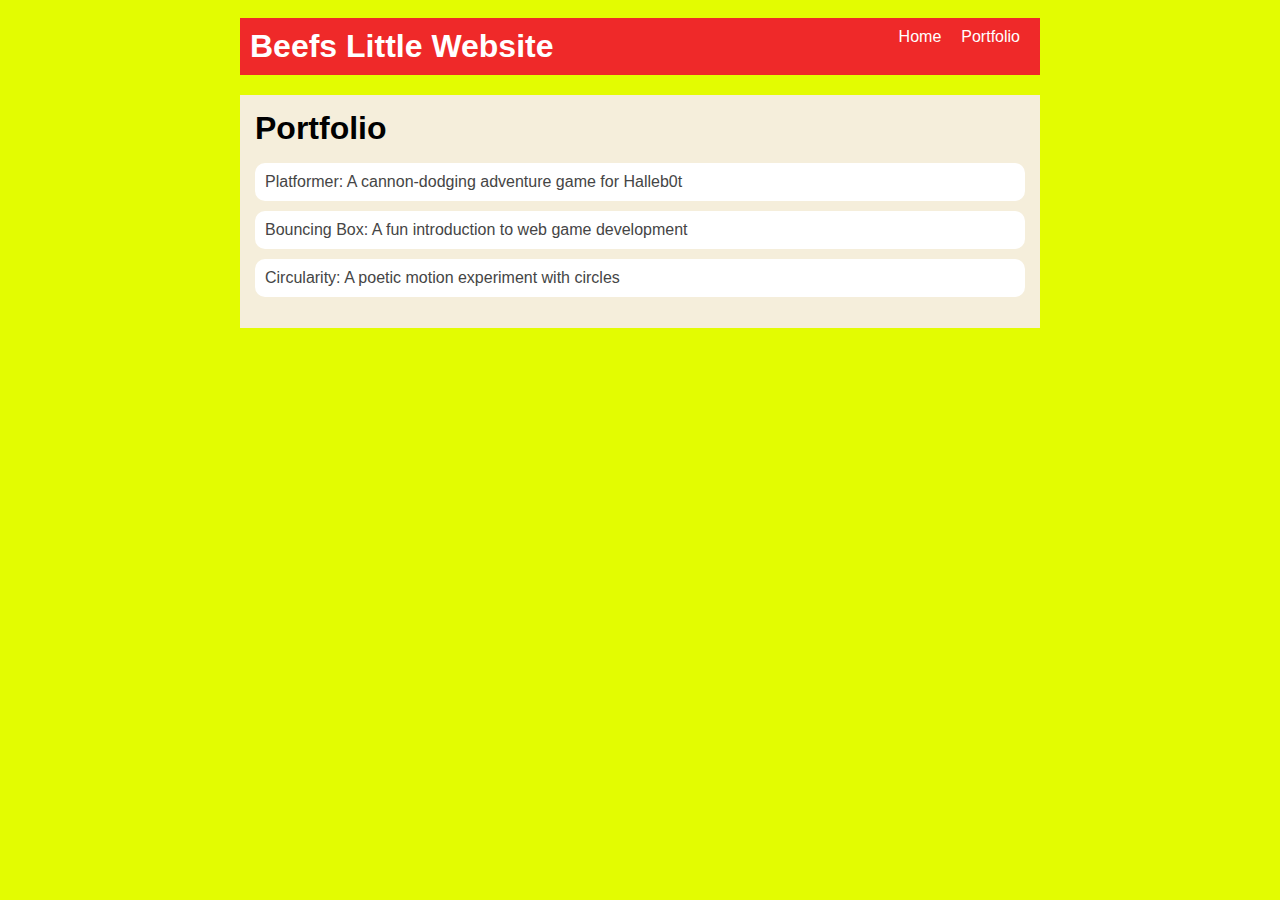
<file: portfolio.html>
<!DOCTYPE html>
<html>
  <head>
    <title>Beef</title>
    <link rel="stylesheet" href="style.css" />
  </head>

  <body>
    <!-- All content goes here -->
    <div id="all-contents">
      <nav>
        <h1>Beefs Little Website</h1>
        <ul id="nav-ul">
          <li class="nav-li">
            <a href="index.html">Home</a>
          </li>
          <li class="nav-li">
            <a href="portfolio.html">Portfolio</a>
          </li>
        </ul>
      </nav>

      <main>
        <div class="content">
          <h1>Portfolio</h1>
          <ul id="portfolio">
            <li>
              <a href="fsd-projects/platformer/"
                >Platformer: A cannon-dodging adventure game for Halleb0t</a
              >
            </li>
            <li>
              <a href="fsd-projects/bouncing-box/"
                >Bouncing Box: A fun introduction to web game development</a
              >
            </li>
            <li>
              <a href="fsd-projects/circularity/"
                >Circularity: A poetic motion experiment with circles</a
              >
            </li>
          </ul>
        </div>
      </main>
    </div>
  </body>
</html>
</file>
<file: style.css>
body {
    background: rgb(227, 252, 1);
    color: rgb(45, 45, 45);
    padding: 10px;
    font-family: Arial, sans-serif;
}

#all-contents {
    max-width: 800px;
    margin: auto;
}

/* navigation menu */
nav {
    background: rgb(239, 41, 41);
    margin: 0 auto;
    display: flex;
    padding: 10px;
    margin-bottom: 20px;
}

h1 {
    display: flex;
    align-items: center;
    color: white;
    flex: 1;
    margin: 0;
}

#nav-ul {
    list-style-type: none;
    margin: 0;
    padding: 0;
    display: flex;
}

.nav-li {
    display: inline-block;
    padding: 0 10px;
}

a {
    text-decoration: none;
    color: #ffffff;
}

/* main container area beneath menu */
main {
    background: rgb(245, 238, 219);
    display: flex;
    margin-top: 20px;
}

.sidebar {
    margin-right: 25px;
    padding: 10px;
}

.sidebar-img {
    width: 200px;
}

.content {
    flex: 1;
    padding: 15px;
}

/* interests section styles */
#interests {
    border: 4px silver ridge;
    padding: 8px;
    margin-top: 20px;
}

h2, h3 {
    margin: 0px;
}

/* Portfolio styles */
.content h1 {
  color: black;
}

#portfolio {
  list-style-type: none;
  padding-left: 0;
}

#portfolio li {
  background: #fff;
  padding: 10px;
  border-radius: 10px;
  margin-bottom: 10px;
}

#portfolio li:hover {
  background: #eee;
}

#portfolio a {
  text-decoration: none;
  color: #454545;
}
</file>
